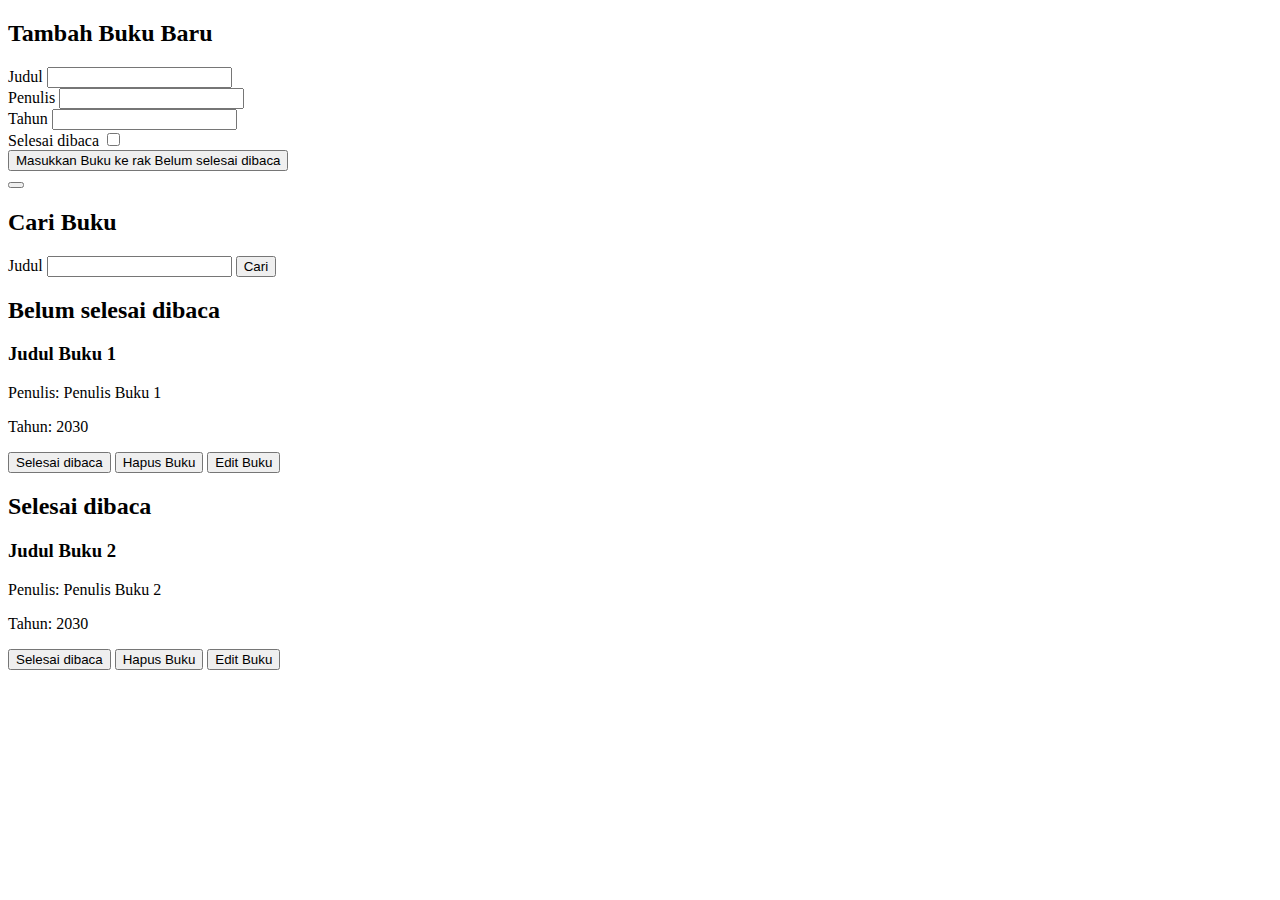
<file: template.html>
<!DOCTYPE html>
<html lang="en">
	<head>
		<meta charset="UTF-8" />
		<meta name="viewport" content="width=device-width, initial-scale=1.0" />
		<title>Document</title>
	</head>
	<body>
		<main>
			<section>
				<h2>Tambah Buku Baru</h2>
				<form id="bookForm" data-testid="bookForm">
					<div>
						<label for="bookFormTitle">Judul</label>
						<input
							id="bookFormTitle"
							type="text"
							required
							data-testid="bookFormTitleInput"
						/>
					</div>
					<div>
						<label for="bookFormAuthor">Penulis</label>
						<input
							id="bookFormAuthor"
							type="text"
							required
							data-testid="bookFormAuthorInput"
						/>
					</div>
					<div>
						<label for="bookFormYear">Tahun</label>
						<input
							id="bookFormYear"
							type="number"
							required
							data-testid="bookFormYearInput"
						/>
					</div>
					<div>
						<label for="bookFormIsComplete">Selesai dibaca</label>
						<input
							id="bookFormIsComplete"
							type="checkbox"
							data-testid="bookFormIsCompleteCheckbox"
						/>
					</div>
					<button
						id="bookFormSubmit"
						type="submit"
						data-testid="bookFormSubmitButton"
					>
						Masukkan Buku ke rak <span>Belum selesai dibaca</span>
					</button>
				</form>
			</section>
			<div><button class="bt"></button></div>
			<section>
				<h2>Cari Buku</h2>
				<form id="searchBook" data-testid="searchBookForm">
					<label for="searchBookTitle">Judul</label>
					<input
						id="searchBookTitle"
						type="text"
						data-testid="searchBookFormTitleInput"
					/>
					<button
						id="searchSubmit"
						type="submit"
						data-testid="searchBookFormSubmitButton"
					>
						Cari
					</button>
				</form>
			</section>

			<section>
				<h2>Belum selesai dibaca</h2>

				<div id="incompleteBookList" data-testid="incompleteBookList">
					<!-- 
          Ini adalah struktur HTML untuk masing-masing buku.
          Pastikan susunan elemen beserta atribut data-testid menyesuaikan seperti contoh ini.
        -->
					<div data-bookid="123123123" data-testid="bookItem">
						<h3 data-testid="bookItemTitle">Judul Buku 1</h3>
						<p data-testid="bookItemAuthor">Penulis: Penulis Buku 1</p>
						<p data-testid="bookItemYear">Tahun: 2030</p>
						<div>
							<button data-testid="bookItemIsCompleteButton">
								Selesai dibaca
							</button>
							<button data-testid="bookItemDeleteButton">Hapus Buku</button>
							<button data-testid="bookItemEditButton">Edit Buku</button>
						</div>
					</div>
				</div>
			</section>

			<section>
				<h2>Selesai dibaca</h2>

				<div id="completeBookList" data-testid="completeBookList">
					<!-- 
          Ini adalah struktur HTML untuk masing-masing buku.
          Pastikan susunan elemen beserta atribut data-testid menyesuaikan seperti contoh ini.
        -->
					<div data-bookid="456456456" data-testid="bookItem">
						<h3 data-testid="bookItemTitle">Judul Buku 2</h3>
						<p data-testid="bookItemAuthor">Penulis: Penulis Buku 2</p>
						<p data-testid="bookItemYear">Tahun: 2030</p>
						<div>
							<button data-testid="bookItemIsCompleteButton">
								Selesai dibaca
							</button>
							<button data-testid="bookItemDeleteButton">Hapus Buku</button>
							<button data-testid="bookItemEditButton">Edit Buku</button>
						</div>
					</div>
				</div>
			</section>
		</main>
	</body>
</html>
</file>
